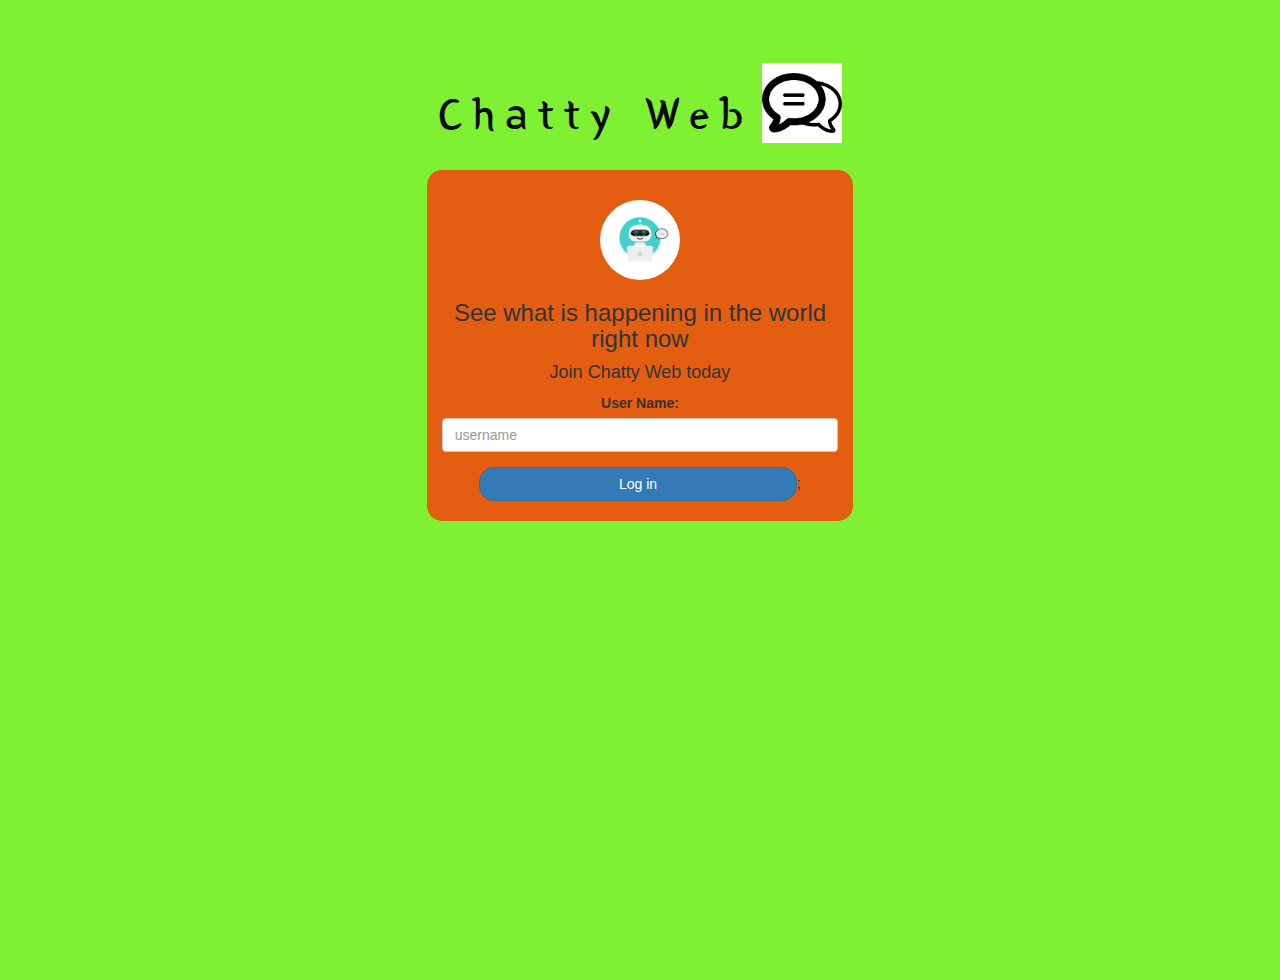
<file: index.html>
<!DOCTYPE html>
<html>
<head>
	<title>Chatty Web</title>
<link href="https://fonts.googleapis.com/css?family=Yeon+Sung&display=swap" rel="stylesheet"><meta name="viewport" content="width=device-width, initial-scale=1">

<link rel="stylesheet" href="https://maxcdn.bootstrapcdn.com/bootstrap/3.4.0/css/bootstrap.min.css">
<script src="https://ajax.googleapis.com/ajax/libs/jquery/3.4.1/jquery.min.js"></script>
<script src="https://maxcdn.bootstrapcdn.com/bootstrap/3.4.0/js/bootstrap.min.js"></script>

<link rel="stylesheet" type="text/css" href="style.css">
<script src="kwitter.js"></script>
</head>
<body>
<center>
	<h1 class="header">	
		Chatty Web	<sup>
	<img src="lettericon.png">
	</sup>
</h1>
	<div class="col-lg-4 col-md-6 col-sm-6 col-xs-11 login_div">
	<img src="midlogo.jpg" class="logo">
		<h3 >See what is happening in the world right now</h3>
		<h4 >Join Chatty Web today</h4>
		<div class="form-group">
		  <label >User Name:</label>
		  <br>
		  <input type="text" id="user_name" class="form-control" placeholder="username">

		</div>
		<button id="login_button" class="btn btn-primary" onclick="addUser()">Log in</button>;
		<br><br>
	</div>
</center>
</body>
</html>
</file>
<file: style.css>
html, body
{
  height: 100%;
  margin: 0;
}

body
{
background-image: linear-gradient(to right top, #7ff133, #7ff133, #7ff133, #7ff133, #7ff133);
}

.header
{
	color: rgb(12, 11, 11);font-family: 'Yeon Sung';font-size: 45px;letter-spacing: 10px;margin-top: 80px;
}
.header img
{
	width: 80px;margin-left: -15px;
}

.login_div
{
	background: rgba(252, 57, 8, 0.8);float: none;border-radius: 15px;
}

.logo
{
	width: 80px;margin-top: 30px;border-radius: 40px;
}

#login_button
{
	width: 80%;border-radius: 15px;
}

.room_name
{
	cursor: pointer;
	font-size: 20px;
}


#logout
{
	font-size: 20px; float: right;
}


#output
{
	padding: 10px; width:80%;background: rgba(233, 63, 190, 0.8);border-radius: 15px;
}

.input_div_room_page
{
	width: 80%;
}

.input_div label
{
	color: black;font-size: 20px;
}


.input_div_message_page
{
	position: fixed;bottom: 0px;width: 100%;background: rgba(240, 37, 179, 0.8);
}
.input_div_message_page label
{
	color: black;
}
.input_div_message_page #msg
{
	width: 80%;
}
.input_div_message_page button
{
	margin-top: 15px;
	width: 50%; 
}
.color_white
{
	color: rgb(15, 14, 14)
}

.user_tick
{
	width:20px;
}
.message_h4
{
	padding-left:5px;color:rosybrown;
}
</file>
